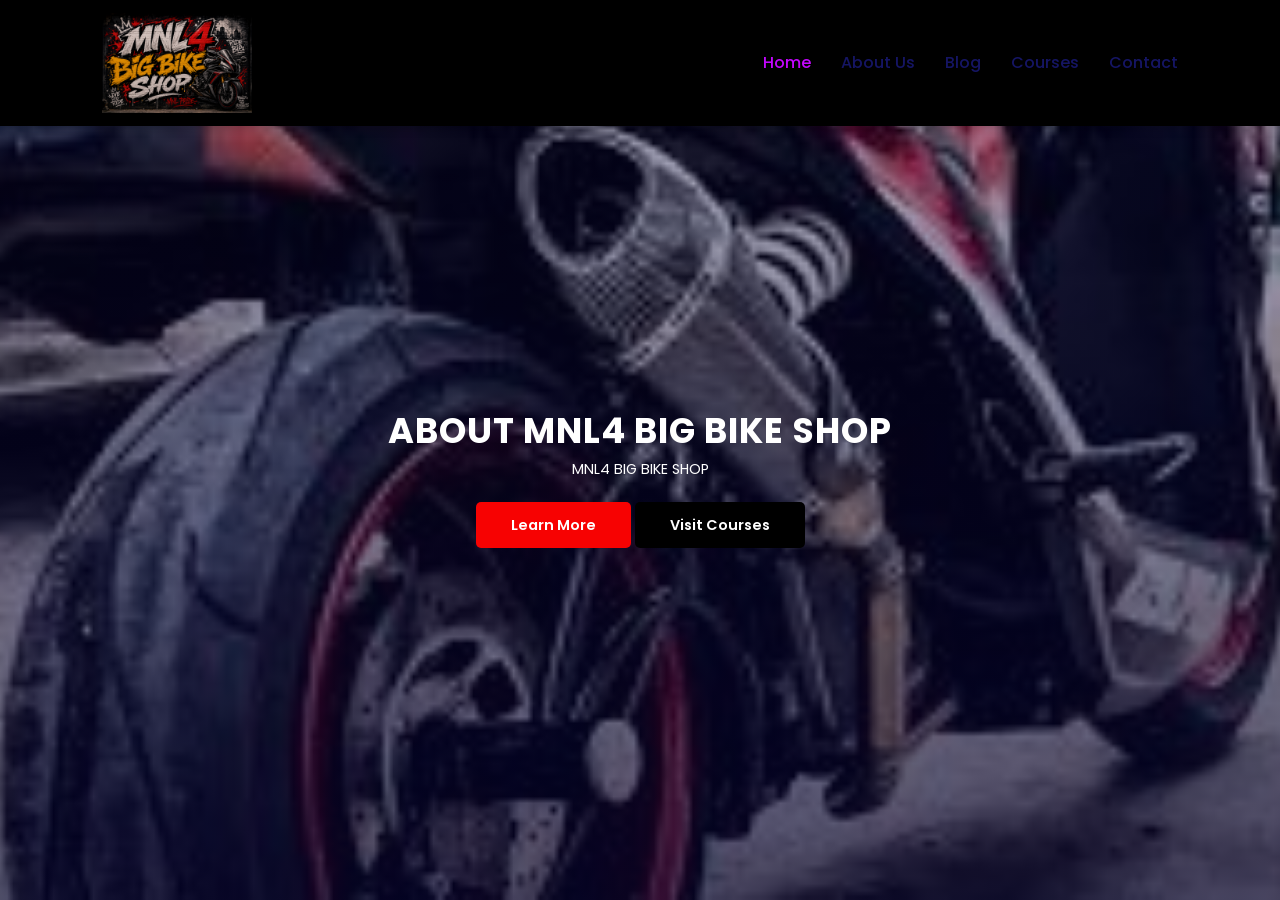
<file: about us.html>
<!DOCTYPE html>
<html lang="en">
<head>
	<meta charset="UTF-8">
	<meta name="viewport" content="width=device-width, initial-scale=1.0">
	<title>Education Website Template</title>

	<!-- font Awesome CDN link -->
	<link rel="stylesheet" href="https://cdnjs.cloudflare.com/ajax/libs/font-awesome/6.1.1/css/all.min.css" />

	<!-- External CSS -->
	<link rel="stylesheet" href="Style.css">

	<!-- JQuery CDN link -->
	<script src="https://code.jquery.com/jquery-3.6.0.min.js" integrity="sha256-/xUj+3OJU5yExlq6GSYGSHk7tPXikynS7ogEvDej/m4=" crossorigin="anonymous"></script>
</head>
<body>
	<!-- Navigation start -->
	<header>
	<nav>
		<img src="img/ChatGPT Image Jun 24, 2026, 01_57_41 PM.png" class="logo" alt="">

		<div class="navigation">
			<ul>
				<i id="menu-close" class="fas fa-times"></i>
				<li><a href="index.html" class="active">Home</a></li>
				<li><a href="about us.html">About Us</a></li>
				<li><a href="blog.html">Blog</a></li>
				<li><a href="courses.html">Courses</a></li>
				<li><a href="contact.html">Contact</a></li>
			</ul>

			<img src="img/menu.png" id="menu-btn" alt="">
		</div>
	</nav>
	<!-- Navigation ends -->
	</header>

	<!-- Hero section starts from here -->
	<section id="home">
		<h2>
			ABOUT MNL4 BIG BIKE SHOP
		</h2>
		<p>
			MNL4 BIG BIKE SHOP
		</p>
		<div class="btn">
			<a href="#" class="blue">Learn More</a>
			<a href="#" class="yellow">Visit Courses</a>
		</div>
	</section>
	<!-- Hero section ends from here -->


	
</body>
</html>
</file>
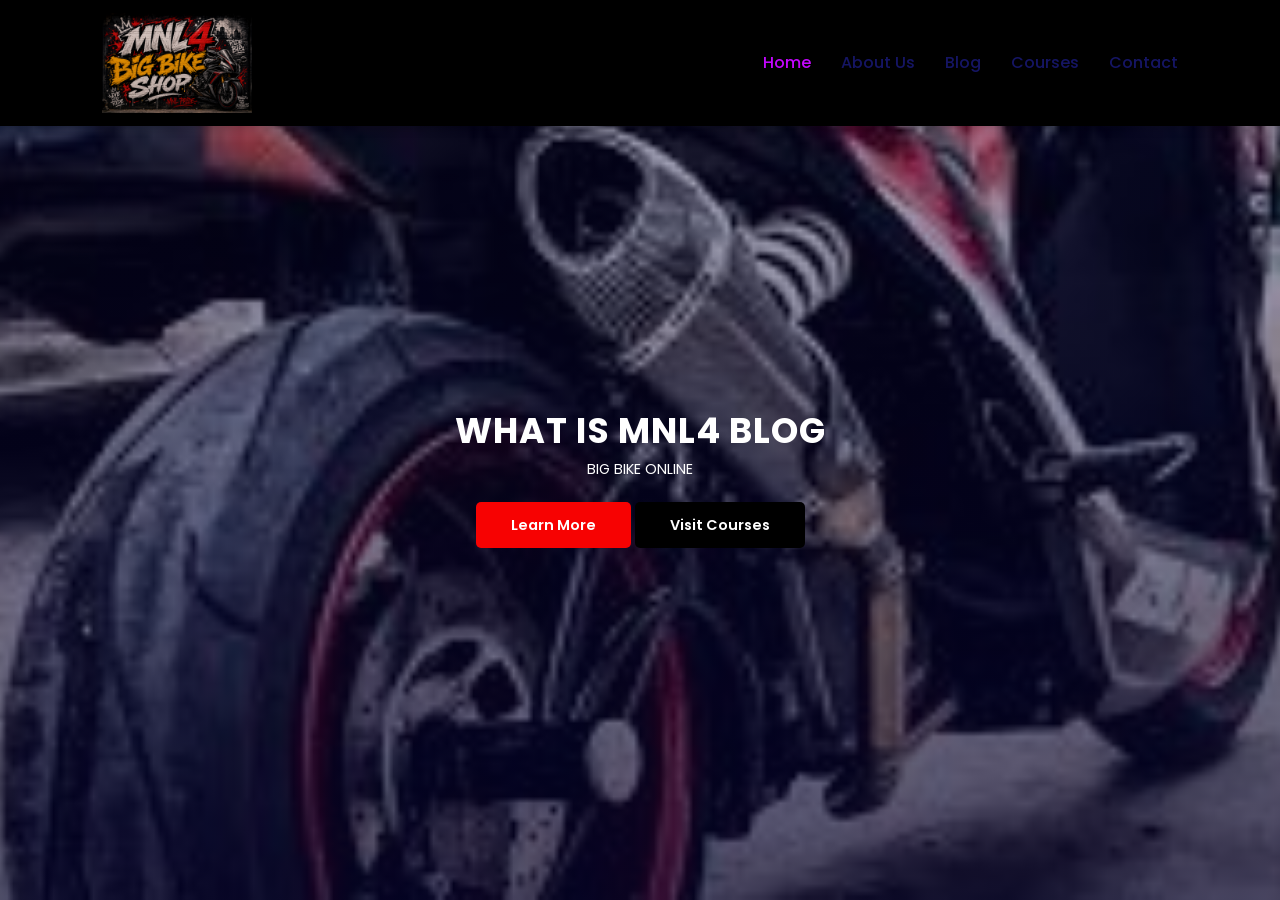
<file: blog.html>
<!DOCTYPE html>
<html lang="en">
<head>
	<meta charset="UTF-8">
	<meta name="viewport" content="width=device-width, initial-scale=1.0">
	<title>Education Website Template</title>

	<!-- font Awesome CDN link -->
	<link rel="stylesheet" href="https://cdnjs.cloudflare.com/ajax/libs/font-awesome/6.1.1/css/all.min.css" />

	<!-- External CSS -->
	<link rel="stylesheet" href="Style.css">

	<!-- JQuery CDN link -->
	<script src="https://code.jquery.com/jquery-3.6.0.min.js" integrity="sha256-/xUj+3OJU5yExlq6GSYGSHk7tPXikynS7ogEvDej/m4=" crossorigin="anonymous"></script>
</head>
<body>
	<!-- Navigation start -->
	<header>
	<nav>
		<img src="img/ChatGPT Image Jun 24, 2026, 01_57_41 PM.png" class="logo" alt="">

		<div class="navigation">
			<ul>
				<i id="menu-close" class="fas fa-times"></i>
				<li><a href="index.html" class="active">Home</a></li>
				<li><a href="about us.html">About Us</a></li>
				<li><a href="blog.html">Blog</a></li>
				<li><a href="courses.html">Courses</a></li>
				<li><a href="contact.html">Contact</a></li>
			</ul>

			<img src="img/menu.png" id="menu-btn" alt="">
		</div>
	</nav>
	<!-- Navigation ends -->
	</header>

	<!-- Hero section starts from here -->
	<section id="home">
		<h2>
			WHAT IS MNL4 BLOG
		</h2>
		<p>
			BIG BIKE ONLINE
		</p>
		<div class="btn">
			<a href="#" class="blue">Learn More</a>
			<a href="#" class="yellow">Visit Courses</a>
		</div>
	</section>
	<!-- Hero section ends from here -->


</body>
</html>
</file>
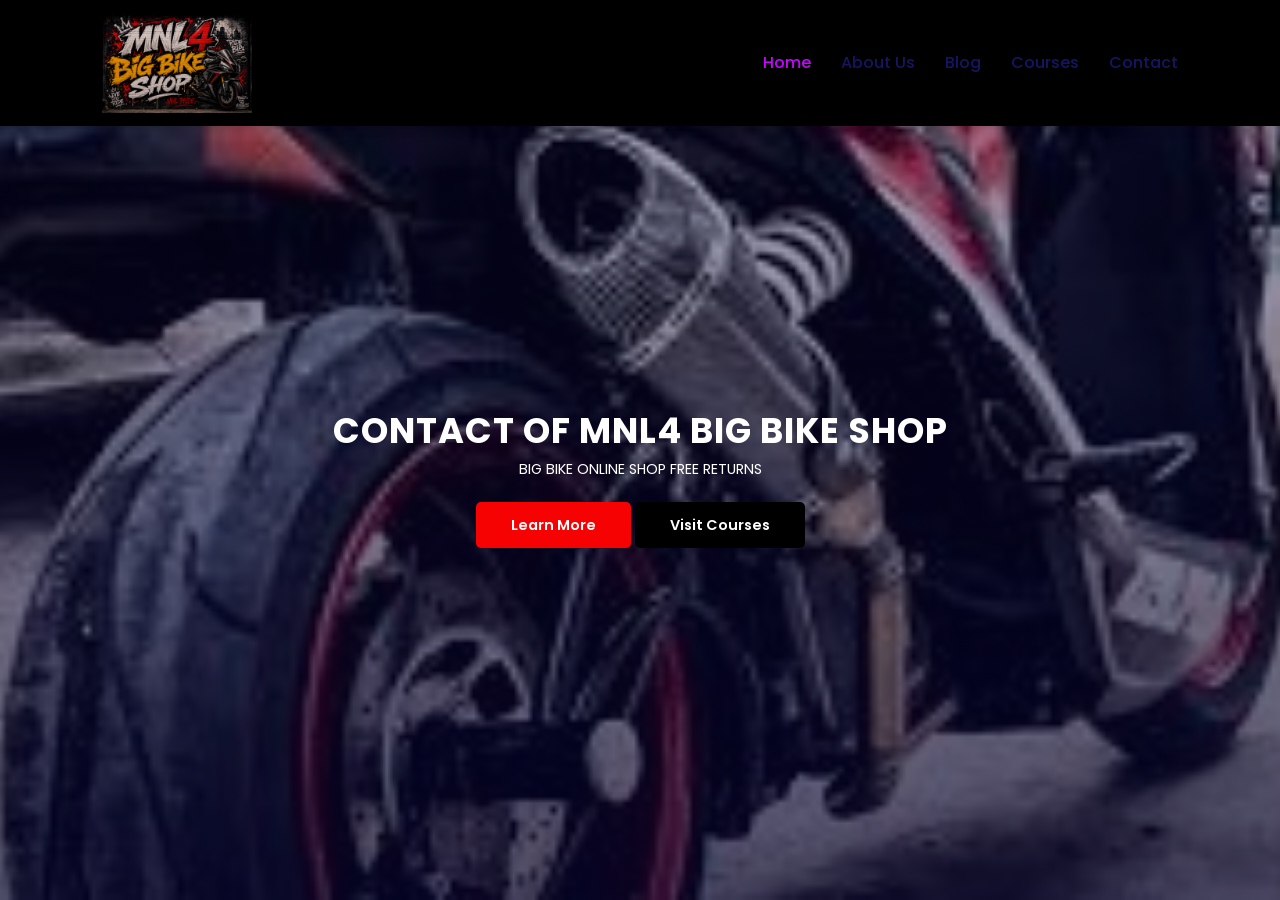
<file: contact.html>
<!DOCTYPE html>
<html lang="en">
<head>
	<meta charset="UTF-8">
	<meta name="viewport" content="width=device-width, initial-scale=1.0">
	<title>Education Website Template</title>

	<!-- font Awesome CDN link -->
	<link rel="stylesheet" href="https://cdnjs.cloudflare.com/ajax/libs/font-awesome/6.1.1/css/all.min.css" />

	<!-- External CSS -->
	<link rel="stylesheet" href="Style.css">

	<!-- JQuery CDN link -->
	<script src="https://code.jquery.com/jquery-3.6.0.min.js" integrity="sha256-/xUj+3OJU5yExlq6GSYGSHk7tPXikynS7ogEvDej/m4=" crossorigin="anonymous"></script>
</head>
<body>
	<!-- Navigation start -->
	<header>
	<nav>
		<img src="img/ChatGPT Image Jun 24, 2026, 01_57_41 PM.png" class="logo" alt="">

		<div class="navigation">
			<ul>
				<i id="menu-close" class="fas fa-times"></i>
				<li><a href="index.html" class="active">Home</a></li>
				<li><a href="about us.html">About Us</a></li>
				<li><a href="blog.html">Blog</a></li>
				<li><a href="courses.html">Courses</a></li>
				<li><a href="contact.html">Contact</a></li>
			</ul>

			<img src="img/menu.png" id="menu-btn" alt="">
		</div>
	</nav>
	<!-- Navigation ends -->
	</header>

	<!-- Hero section starts from here -->
	<section id="home">
		<h2>
			CONTACT OF MNL4 BIG BIKE SHOP
		</h2>
		<p>
			BIG BIKE ONLINE SHOP FREE RETURNS
		</p>
		<div class="btn">
			<a href="#" class="blue">Learn More</a>
			<a href="#" class="yellow">Visit Courses</a>
		</div>
	</section>
	<!-- Hero section ends from here -->


	</script>
</body>
</html>
</file>
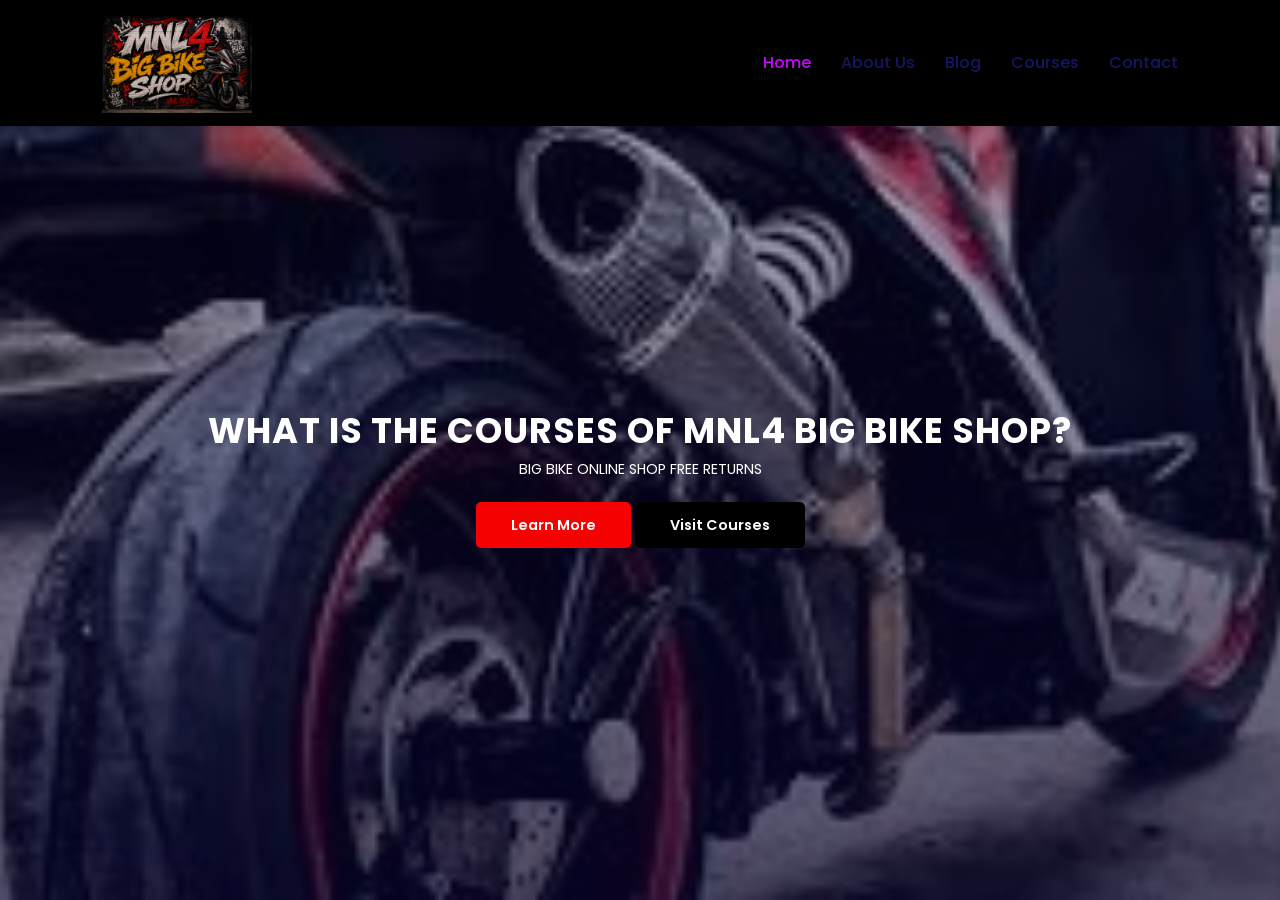
<file: courses.html>
<!DOCTYPE html>
<html lang="en">
<head>
	<meta charset="UTF-8">
	<meta name="viewport" content="width=device-width, initial-scale=1.0">
	<title>Education Website Template</title>

	<!-- font Awesome CDN link -->
	<link rel="stylesheet" href="https://cdnjs.cloudflare.com/ajax/libs/font-awesome/6.1.1/css/all.min.css" />

	<!-- External CSS -->
	<link rel="stylesheet" href="Style.css">

	<!-- JQuery CDN link -->
	<script src="https://code.jquery.com/jquery-3.6.0.min.js" integrity="sha256-/xUj+3OJU5yExlq6GSYGSHk7tPXikynS7ogEvDej/m4=" crossorigin="anonymous"></script>
</head>
<body>
	<!-- Navigation start -->
	<header>
	<nav>
		<img src="img/ChatGPT Image Jun 24, 2026, 01_57_41 PM.png" class="logo" alt="">

		<div class="navigation">
			<ul>
				<i id="menu-close" class="fas fa-times"></i>
				<li><a href="index.html" class="active">Home</a></li>
				<li><a href="about us.html">About Us</a></li>
				<li><a href="blog.html">Blog</a></li>
				<li><a href="courses.html">Courses</a></li>
				<li><a href="contact.html">Contact</a></li>
			</ul>

			<img src="img/menu.png" id="menu-btn" alt="">
		</div>
	</nav>
	<!-- Navigation ends -->
	</header>

	<!-- Hero section starts from here -->
	<section id="home">
		<h2>
			WHAT IS THE COURSES OF MNL4 BIG BIKE SHOP?
		</h2>
		<p>
			BIG BIKE ONLINE SHOP FREE RETURNS
		</p>
		<div class="btn">
			<a href="#" class="blue">Learn More</a>
			<a href="#" class="yellow">Visit Courses</a>
		</div>
	</section>
	<!-- Hero section ends from here -->


</body>
</html>
</file>
<file: Style.css>
@import url('https://fonts.googleapis.com/css2?family=Inter:wght@100;200;300;400;500&family=Poppins:ital,wght@0,100;0,200;0,300;0,400;0,500;0,600;0,700;0,800;0,900;1,700;1,800;1,900&display=swap');

*
{
	margin: 0;
	padding: 0;
	box-sizing: border-box;
}

body
{
	font-family: 'Poppins', sans-serif;
}

h1
{
	font-size: 2.5rem;
	font-weight: 700;
	color: rgb(5, 50, 248);
}

span
{
	font-size: .9rem;
}

h6
{
	font-size: 1.1rem;
	color: rgb(0, 0, 0);
}


/*------------- Navigation style start ------------*/
nav
{
	position: fixed;
	width: 100%;
	background-color: #000000;
	display: flex;
	justify-content: space-between;
	align-items: center;
	padding: 1vw 8vw;
	box-shadow: 2px 2px 10px rgba(0, 0, 0, 0.15);
	z-index: 1;
}

nav .logo
{
	width: 150px;
	cursor: pointer;
}

nav .navigation
{
	display: flex;
}

#menu-btn
{
	width: 30px;
	height: 30px;
	display: none;
}

#menu-close
{
	display: none;
}

nav .navigation ul
{
	display: flex;
	justify-content: flex-end;
	align-items: center;
}

nav .navigation ul li
{
	list-style: none;
	margin-left: 30px;
}

nav .navigation ul li a
{
	text-decoration: none;
	color: rgb(21, 21, 100);
	font-size: 16px;
	font-weight: 500;
	transition: 0.3s ease;
}

nav .navigation ul li a.active,
nav .navigation ul li a:hover
{
	color: #c406fe;

}
/*------------- Navigation style end ------------*/



/*------------- Hero section styling start --------------*/
#home
{
	background-image: linear-gradient(rgba(9, 5, 54, 0.3), rgba(5,4,46,0.7)), url("img/back.jpg");
	width: 100%;
	height: 100vh;
	background-size: cover;
	background-position: center center;
	display: flex;
	flex-direction: column;
	justify-content: center;
	align-items: center;
	text-align: center;
	padding-top: 40px;
}

#home h2
{
	color: #fff;
	font-size: 2.2rem;
	letter-spacing: 1px;
}

#home p
{
	width: 50%;
	color: #fff;
	font-size: 0.9rem;
	line-height: 25px;
}

#home .btn
{
	margin-top: 30px;
}

#home a
{
	text-decoration: none;
	font-size: 0.9rem;
	padding: 13px 35px;
	background-color: #fff;
	font-weight: 600;
	border-radius: 5px;
}

#home a.blue
{
	color: #fff;
	background: rgb(247, 2, 2);
	transition: 0.3s ease;
}

#home a.blue:hover
{
	color: rgb(255, 0, 0);
	background: #fff;
}

#home a.yellow
{
	color: #fff;
	background: 	#000000;
	transition: 0.3s ease;
}

#home a.yellow:hover
{
	color: rgb(21, 21, 100);
	background: #fff;
}
/*------------- Hero section styling end --------------*/


/*------------- Features section styling start -------------*/
#features
{
	padding: 5vw 8vw 0 8vw;
	text-align: center;
}

#features .fea-base
{
	display: grid;
	grid-template-columns: repeat(auto-fit, minmax(320px, 1fr));
	grid-gap: 1rem;
	margin-top: 50px;
}

#features .fea-box
{
	background: #edf1f2;
	text-align: start;
	padding: 1.2rem;
	border-radius: 6px;
}

#features .fea-box i
{
	font-size: 2.3rem;
	color: rgb(44, 44, 80);
}

#features .fea-box h3
{
	font-size: 1.2rem;
	font-weight: 600;
	color: rgb(46, 46, 59);
	padding: 13px 0 7px 0;
}

#features .fea-box p
{
	font-size: 1rem;
	font-weight: 400;
	color: rgb(70, 70, 87);
}
/*------------- Features section styling end -------------*/


/*------------- Courses section styling start ------------*/
#course
{
	padding: 8vw 8vw 8vw 8vw;
	text-align: center;
}

#course .course-box
{
	display: grid;
	grid-template-columns: repeat(auto-fit, minmax(320px, 1fr));
	grid-gap: 1rem;
	margin-top: 50px;
}

#course .courses
{
	text-align: start;
	background: #edf1f2;
	height: 100%;
	position: relative;
}

#course .courses img
{
	width: 100%;
	height: 60%;
	background-size: cover;
	background-position: center;
}

#course .courses .details
{
	padding: 15px 15px 0 15px;
}

#course .courses .details i
{
	color: #fdc93b;
	font-size: .9rem;
}

#course .courses .cost
{
	background-color: rgb(74, 74, 136);
	color: #fff;
	line-height: 70px;
	width: 70px;
	height: 70px;
	text-align: center;
	border-radius: 50%;
	position: absolute;
	right: 15px;
	bottom: 100px;
}
/*------------- Courses section styling end ------------*/


/*------------- Registration section styling start ----------*/
#registration
{
	padding: 6vw 8vw 6vw 8vw;
	background-image: linear-gradient(rgba(99,112,168,0.5), rgba(81,91,233,0.5)),url("img/signup.jpg");
	width: 100%;
	height: 100%;
	background-size: cover;
	background-position: center;
	display: flex;
	justify-content: space-between;
	align-items: center;
}

#registration .reminder, #registration .reminder h1
{
	color: #fff;
}

#registration .reminder .time
{
	display: flex;
	margin-top: 40px;
}

#registration .reminder .time .date
{
	text-align: center;
	padding: 13px 33px;
	background: rgba(255, 255, 255, 0.25);
	backdrop-filter: blur(4px);
	box-shadow: 0 8px 32px 0 rgba(31, 38, 135, 0.37);
	border-radius: 10px;
	margin: 0 5px 10px 5px;
	border: 1px solid rgba(255, 255, 255, 0.18);
	font-size: 1.1rem;
	font-weight: 600;
}

#registration .form
{
	background: #fff;
	border-radius: 8px;
	display: flex;
	flex-direction: column;
	padding: 40px;
	box-shadow: 0 8px 32px 0 rgba(31, 38, 135, 0.37);
}

#registration .form input
{
	margin: 15px 0;
	padding: 15px 10px;
	border: 1px solid rgb(84, 40, 241);
	outline: none;
}

#registration .form input::placeholder
{
	color: #413c3c;
	font-weight: 500;
	font-size: 0.9rem;
}

#registration .form .btn
{
	margin-top: 20px;
}

#registration .form a.yellow
{
	text-decoration: none;
	font-size: 0.9rem;
	padding: 13px 35px;
	background-color: #fff;
	font-weight: 600;
	border-radius: 5px;
	color: #fff;
	background: #fdc938;
	transition: 0.3s ease;
}

#registration .form a.yellow:hover
{
	color: rgb(21, 21, 100);
	background: #fff;
}
/*------------- Registration section styling end ----------*/



/*------------- Experts section styling starts ----------*/
#experts
{
	padding: 8vw 8vw 8vw 8vw;
	text-align: center;
}

#experts .expert-box
{
	display: grid;
	grid-template-columns: repeat(auto-fit, minmax(250px, 1fr));
	grid-gap: 1rem;
	margin-top: 50px;
}

#experts .expert-box .profile
{
	background: #fafaf1;
	padding: 30px 10px;
	box-shadow: rgba(17, 17, 26, 0.05) 0px 1px 0px, rgba(17, 17, 26, 0.1) 0px 0px 8px;
}

#experts .expert-box .profile:hover
{
	box-shadow: rgba(0, 0, 0, 0.1) 0px 10px 50px;
}

.pro-links
{
	margin-top: 10px;
}

.pro-links i
{
	padding: 10px 13px;
	border: 1px solid rgb(21, 21, 100);
	cursor: pointer;
	transition: 0.3s ease;
}

.pro-links i:hover
{
	background: rgb(21, 21, 100);
	color: #fff;
}
/*------------- Experts section styling ends ----------*/



/*------------- Footer section styling starts ------------*/
footer
{
	padding: 8vw;
	background-color: #101c32;
	display: flex;
	justify-content: space-between;
	align-items: flex-start;
	flex-wrap: wrap;
}

footer .footer-col
{
	padding-bottom: 40px;
}

footer h3
{
	color: rgb(241, 240, 245);
	font-weight: 600;
	padding-bottom: 20px;
}

footer li
{
	list-style: none;
	color: #7b838a;
	padding: 10px 0;
	font-size: 15px;
	cursor: pointer;
	transition: 0.3s ease;
}

footer li:hover
{
	color: rgb(241, 240, 245);
}

footer p
{
	color: #7b838a;
}

footer .subscribe
{
	margin-top: 20px;
}

footer input
{
	width: 220px;
	padding: 15px 12px;
	background: #334F6C;
	border: none;
	outline: none;
	color: #fff;
}

footer .subscribe a
{
	text-decoration: none;
	font-size: 0.9rem;
	padding: 12px 15px;
	background-color: #fff;
	font-weight: 600;
}

footer .subscribe a.yellow
{
	color: #fff;
	background: #fdc93b;
	transition: 0.3s ease;
}

footer .subscribe a.yellow:hover
{
	color: rgb(21, 21, 100);
	background: #fff;
}

footer .copyright
{
	margin-top: 20px;
	width: 100%;
	display: flex;
	justify-content: space-between;
	align-items: center;
	flex-wrap: wrap;
}

footer .copyright p, footer .copyright p > a
{
	color: #fff;
	text-decoration: none;
}

footer .copyright .pro-links
{
	margin-top: 0px;
}

footer .copyright .pro-links i
{
	background-color: #5f7185;
	color: #fff;
}

footer .copyright .pro-links i:hover
{
	background: #fdc93b;
	color: #2c2c2c;
}
/*------------- Footer section styling ends ------------*/



/*---------------------------------------------------------*/
/*-------------------- Ipad screen styling ----------------*/
/*---------------------------------------------------------*/
@media screen and (max-width: 789px)
{
	nav
	{
		padding: 15px 20px;
	}

	nav img
	{
		width: 130px;
	}

	#menu-btn
	{
		display: initial;
	}

	#menu-close
	{
		display: initial;
		font-size: 1.6rem;
		color: #fff;
		padding: 30px 0 20px 20px;
	}

	nav .navigation ul
	{
		position: absolute;
		top: 0;
		right: -220px;
		display: flex;
		flex-direction: column;
		justify-content: flex-start;
		align-items: flex-start;
		width: 220px;
		height: 100vh;
		background: rgba(17, 20, 104, 0.45);
		backdrop-filter: blur(4.5px);
		border: 1px solid rgba(255, 255, 255, 0.18);
		transition: 0.3s ease-in;
	}

	nav .navigation ul.active
	{
		right: 0;
	}

	nav .navigation ul li
	{
		padding: 20px 0 20px 40px;
		margin-left: 0;
	}

	nav .navigation ul li a
	{
		color: #fff;
	}

	#home
	{
		padding: 0px;
	}

	#home p
	{
		width: 90%;
	}

	#features
	{
		padding: 8vw 4vw 0 4vw;
	}

	#course
	{
		padding: 8vw 4vw 8vw 4vw;
	}

	#registration
	{
		padding: 6vw 4vw 6vw 4vw;
		gap: 2.2rem;
	}

	#registration .reminder .time
	{
		display: flex;
		justify-content: space-between;
		flex-wrap: wrap;
		margin-top: 40px;
	}

	#experts
	{
		padding: 8vw 4vw 6vw 4vw;
	}

	footer .copyright .pro-links
	{
		margin-top: 20px;
	}
}


@media screen and (max-width: 475px)
{
	#registration
	{
		flex-direction: column;
	}

	.reminder p, .reminder h1
	{
		text-align: center;
	}

	.reminder h1
	{
		font-size: 1.8rem;
	}

	#registration .reminder .time
	{
		justify-content: space-evenly;
		margin-top: 20px;
	}
}
</file>
